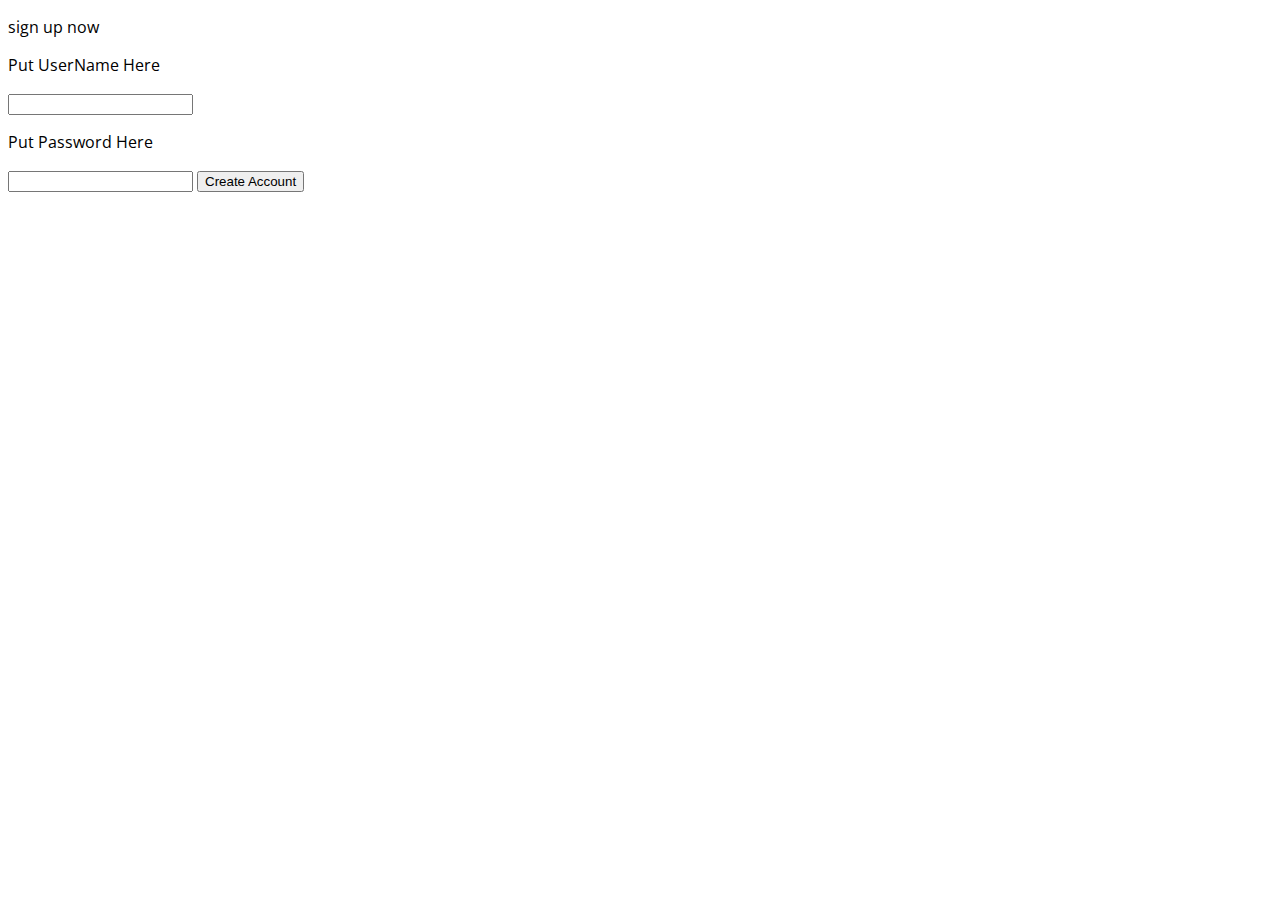
<file: index.html>
<!DOCTYPE html>

<html>

    <link rel="preconnect" href="https://fonts.googleapis.com">
    <link rel="preconnect" href="https://fonts.gstatic.com" crossorigin>
    <link href="https://fonts.googleapis.com/css2?family=Open+Sans:ital,wght@0,300;0,400;1,300;1,400&display=swap" rel="stylesheet">


    <link rel="stylesheet" href="style.css">
    <script src="typescript.ts"></script>

    <body>

        <div id="Container">
            <div id="SignUpPage">
                <p>sign up now</p>

                <p id="UserNametxt">Put UserName Here</p>

                <input id="UserNameInput" type="text">

                <p id="Passwordtxt">Put Password Here</p>

                <input id="Password" type="password">

                <button id="CreateAcc" onclick="CreateButton()">Create Account</button>
            </div>
        </div>

    </body>

</html>
</file>
<file: style.css>
#Container{
    font-family: 'Open Sans', sans-serif;
}



#ProfName{
    font-weight: lighter;
    font-size: 45pt;
    position: absolute;
    top: 15%;
    left: 45%;
}


#Pfp{
    position: absolute;
    top: 18%;
    left: 37%;
    width: 115px;
    height: 115px;
    border-radius: 100%;
    border: 2px;
    border: black;
}




#DateJoined{
    font-weight: lighter;
    font-size: 20pt;
    position: absolute;
    top: 25%;
    left: 45%;
}



#NoProjs{
    display: block;
    font-weight: bold;
    font-size: 15pt;
    position: absolute;
    top: 60%;
    left: 42%;
}



#ProjTxt{
    font-weight: lighter;
    font-size: 40pt;
    position: absolute;
    top: 40%;
    left: 44%;
}
</file>
